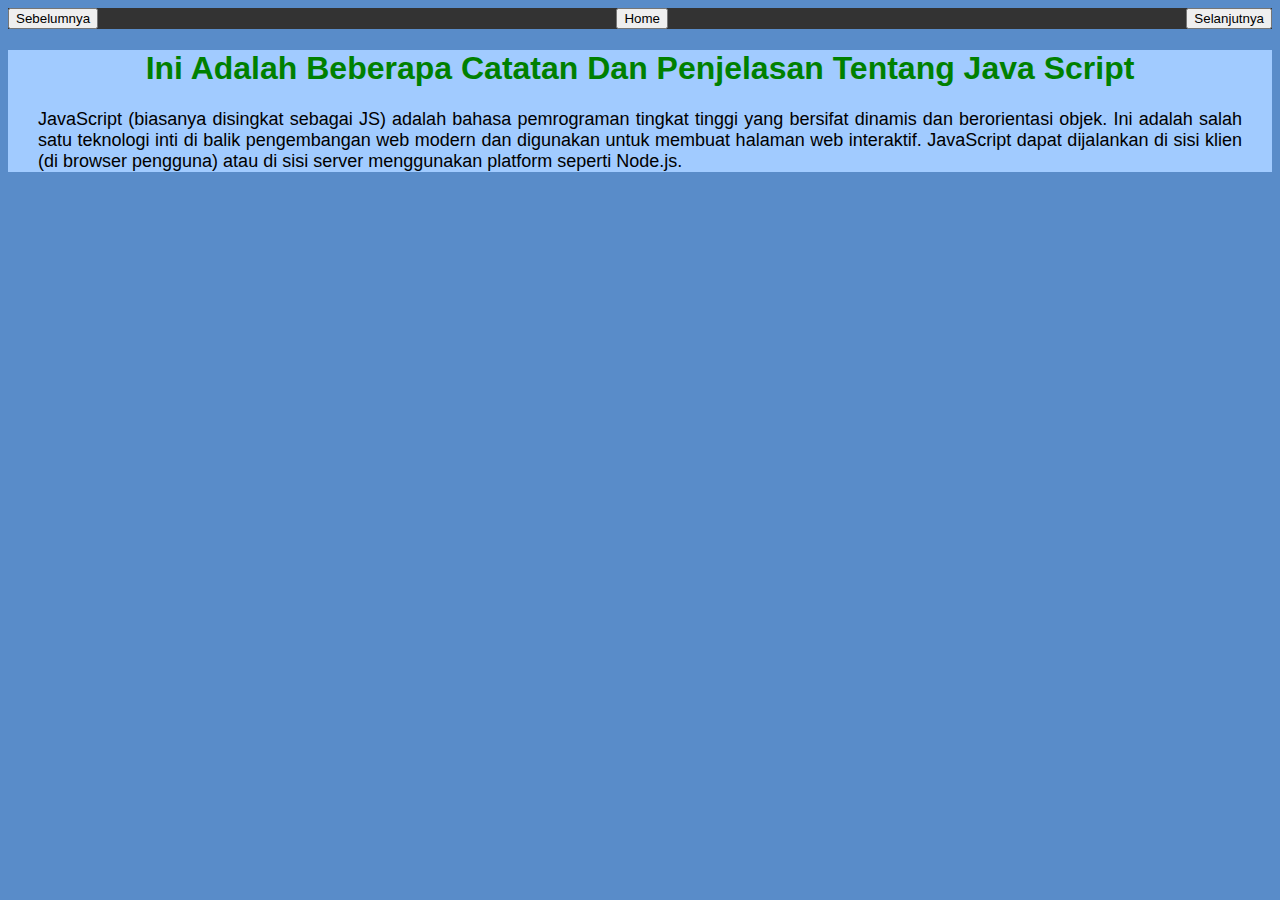
<file: Catatan/readme.html>
<!DOCTYPE html>
<html lang="en">
<head>
    <meta charset="UTF-8">
    <meta name="viewport" content="width=device-width, initial-scale=1.0">
    <title>Catatan Tentang JS</title>
    <link rel="stylesheet" href="style.css">
</head>
<body>
    
    <div  class="navigation-bar">
        <button class="navigation-button">Sebelumnya</button>
        <button class="navigation-button">Home</button>
        <button class="navigation-button">Selanjutnya</button>
    </div>

    <div class="box1">
        <h1 class="kepala1">Ini adalah beberapa catatan dan penjelasan tentang Java Script</h1>

        <p class="tex1">JavaScript (biasanya disingkat sebagai JS) adalah bahasa pemrograman tingkat tinggi yang bersifat dinamis dan berorientasi objek. Ini adalah salah satu teknologi inti di balik pengembangan web modern dan digunakan untuk membuat halaman web interaktif. JavaScript dapat dijalankan di sisi klien (di browser pengguna) atau di sisi server menggunakan platform seperti Node.js.</p>
    </div>
</body>
</html>
</file>
<file: Catatan/style.css>
body{
    font-family: Arial, Helvetica, sans-serif;
    background-color: rgb(89, 140, 201);
}

.navigation-bar {
    background-color: #333;
    /* padding: 10px; */
    /* position: fixed; */
    /* top: 0; */
    width: 100%;
    display: flex;
    justify-content: space-between;
}

.box1{
    background-color: rgb(161, 203, 255);
}

.kepala1{
    margin-left: 30px;
    margin-right: 30px;
    text-transform: capitalize;
    text-align: center;
    color: green;
}

p {
    margin-left: 30px;
    margin-right: 30px;
    font-size: 18px;
    text-align: justify;
}
</file>
